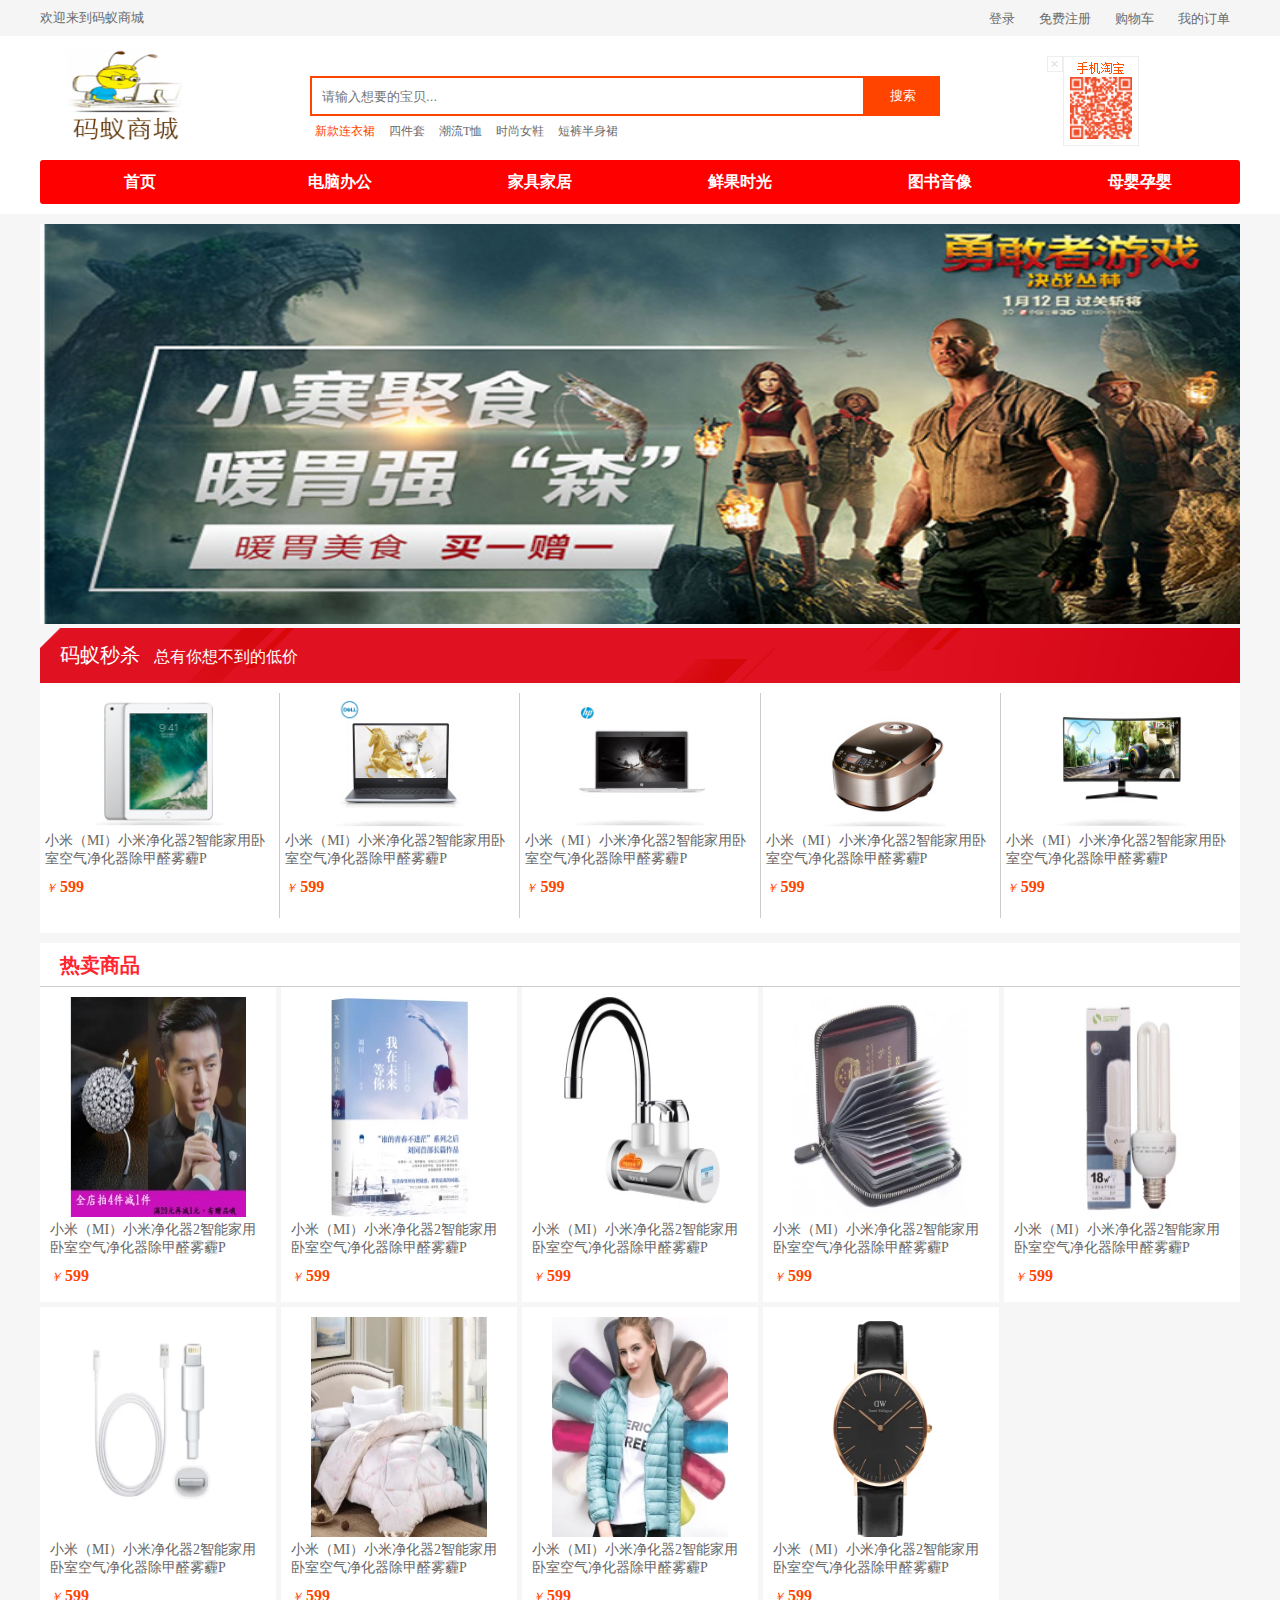
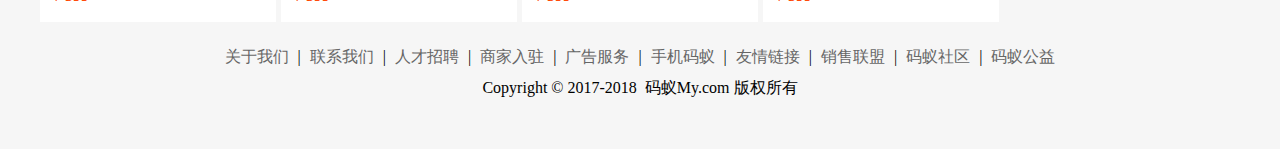
<file: 28-Mystore/WebContent/index.html>
<!DOCTYPE html>
<html lang="en">
<head>
    <meta charset="UTF-8">
    <title>码蚁商城</title>
    <!--链接外部样式-->
    <link rel="stylesheet" href="style/headerStyle.css">
    <!--设置标签图标-->
    <link href="favicon.ico" rel="shortcut icon">
    <link rel="stylesheet" href="style/index.css">
    <link rel="stylesheet" href="style/footerStyle.css">

</head>
<body>
<!--头部-->
<div id="header">
<!--头部登录，购物车-->
<div class="header_top">
        <!--中部-->
        <div class="header_top_center">
            <!--中部左侧-->
            <div class="h_top_left">
                欢迎来到码蚁商城
            </div>
            <!--中部右侧-->
            <div class="h_top_right">
                <a href="login.html">登录</a>
                <a href="regist.html">免费注册</a>
                <a href="#">购物车</a>
                <a href="#">我的订单</a>
            </div>
        </div>
</div>

<!--中部搜索-->
<div class="header_center">
    <!--版心-->
    <div class="h_c_center">

        <!--左侧logo-->
        <div class="h_c_logo">
            <img src="images/log.png" alt="">
        </div>

        <!--中部搜索-->
        <div class="h_c_search">

            <form action="#">
                <input type="text" placeholder="请输入想要的宝贝..." class="s_input">
                <input type="submit" value="搜索" class="s_button">
            </form>

            <div class="hot">
                <a href="#">新款连衣裙</a>
                <a href="#">四件套</a>
                <a href="#">潮流T恤</a>
                <a href="#">时尚女鞋</a>
                <a href="#">短裤半身裙</a>
            </div>
        </div>
        <!--右部二维码-->
        <div class="h_c_code">
            <img src="images/pcode.png" alt="">
        </div>
    </div>
</div>

<!--导航-->
 <div id="nav">
     <ul>
         <li><a href="#">首页</a></li>
         <li><a href="goods_list.html">电脑办公</a></li>
         <li><a href="#">家具家居</a></li>
         <li><a href="#">鲜果时光</a></li>
         <li><a href="#">图书音像</a></li>
         <li><a href="#">母婴孕婴</a></li>
     </ul>
 </div>   

</div>

<!--广告页-->
<div id="ad">
    <img src="images/goods/ad.jpg" alt="">
</div>

<!--秒杀-->
<div id="ms">
    <div class="ms_title">
        <span>码蚁秒杀</span>
        <span>总有你想不到的低价</span>
    </div>

    <div class="ms_body">
        <ul>
            <li>
                <a href="detail.html">
                    <img src="images/goods/good1.png" alt="">
                    <p>小米（MI）小米净化器2智能家用卧室空气净化器除甲醛雾霾P</p>
                    <i class="yuan">￥</i><span class="price">599</span>
                </a>
            </li>
            <li>
                <a href="">
                    <img src="images/goods/goods2.png" alt="">
                    <p>小米（MI）小米净化器2智能家用卧室空气净化器除甲醛雾霾P</p>
                    <i class="yuan">￥</i><span class="price">599</span>
                </a>
            </li>
            <li>
                <a href="">
                    <img src="images/goods/goods3.png" alt="">
                    <p>小米（MI）小米净化器2智能家用卧室空气净化器除甲醛雾霾P</p>
                    <i class="yuan">￥</i><span class="price">599</span>
                </a>
            </li>
            <li>
                <a href="">
                    <img src="images/goods/goods4.png" alt="">
                    <p>小米（MI）小米净化器2智能家用卧室空气净化器除甲醛雾霾P</p>
                    <i class="yuan">￥</i><span class="price">599</span>
                </a>
            </li>
            <li>
                <a href="">
                    <img src="images/goods/goods5.png" alt="">
                    <p>小米（MI）小米净化器2智能家用卧室空气净化器除甲醛雾霾P</p>
                    <i class="yuan">￥</i><span class="price">599</span>
                </a>
            </li>
        </ul>
    </div>
</div>

<!--热买商品-->
<div id="hot_goods">
    <h3 class="hot_goods_title">热卖商品</h3>
    <div class="hot_goods_body">
        <ul>
            <li>
                <a href="">
                    <img src="images/goods/goods6.png" alt="">
                    <p>小米（MI）小米净化器2智能家用卧室空气净化器除甲醛雾霾P</p>
                    <i class="yuan">￥</i><span class="price">599</span>
                </a>
            </li>
            <li>
                <a href="">
                    <img src="images/goods/goods7.png" alt="">
                    <p>小米（MI）小米净化器2智能家用卧室空气净化器除甲醛雾霾P</p>
                    <i class="yuan">￥</i><span class="price">599</span>
                </a>
            </li>
            <li>
                <a href="">
                    <img src="images/goods/goods8.png" alt="">
                    <p>小米（MI）小米净化器2智能家用卧室空气净化器除甲醛雾霾P</p>
                    <i class="yuan">￥</i><span class="price">599</span>
                </a>
            </li>
            <li>
                <a href="">
                    <img src="images/goods/goods9.png" alt="">
                    <p>小米（MI）小米净化器2智能家用卧室空气净化器除甲醛雾霾P</p>
                    <i class="yuan">￥</i><span class="price">599</span>
                </a>
            </li>
            <li>
                <a href="">
                    <img src="images/goods/goods10.png" alt="">
                    <p>小米（MI）小米净化器2智能家用卧室空气净化器除甲醛雾霾P</p>
                    <i class="yuan">￥</i><span class="price">599</span>
                </a>
            </li>
            <li>
                <a href="">
                    <img src="images/goods/goods11.png" alt="">
                    <p>小米（MI）小米净化器2智能家用卧室空气净化器除甲醛雾霾P</p>
                    <i class="yuan">￥</i><span class="price">599</span>
                </a>
            </li>
            <li>
                <a href="">
                    <img src="images/goods/goods12.png" alt="">
                    <p>小米（MI）小米净化器2智能家用卧室空气净化器除甲醛雾霾P</p>
                    <i class="yuan">￥</i><span class="price">599</span>
                </a>
            </li>
            <li>
                <a href="">
                    <img src="images/goods/goods13.png" alt="">
                    <p>小米（MI）小米净化器2智能家用卧室空气净化器除甲醛雾霾P</p>
                    <i class="yuan">￥</i><span class="price">599</span>
                </a>
            </li>
            <li>
                <a href="">
                    <img src="images/goods/goods14.png" alt="">
                    <p>小米（MI）小米净化器2智能家用卧室空气净化器除甲醛雾霾P</p>
                    <i class="yuan">￥</i><span class="price">599</span>
                </a>
            </li>
        </ul>

    </div>
</div>

<!--尾部-->
<div id="footer">
    <!--关于我们-->
    <div class="link">
        <a href="#">关于我们</a>
        |
        <a href="#">联系我们</a>
        |
        <a href="#">人才招聘</a>
        |
        <a href="#">商家入驻</a>
        |
        <a href="#">广告服务</a>
        |
        <a href="#">手机码蚁</a>
        |
        <a href="#">友情链接</a>
        |
        <a href="#">销售联盟</a>
        |
        <a href="#">码蚁社区
        </a>
        |
        <a href="#">码蚁公益</a>
    </div>
    <!--版权-->
    <div class="copyright">
        Copyright&nbsp;&copy;&nbsp;2017-2018&nbsp;&nbsp;码蚁My.com&nbsp;版权所有
    </div>
</div>

</body>


</html>
</file>
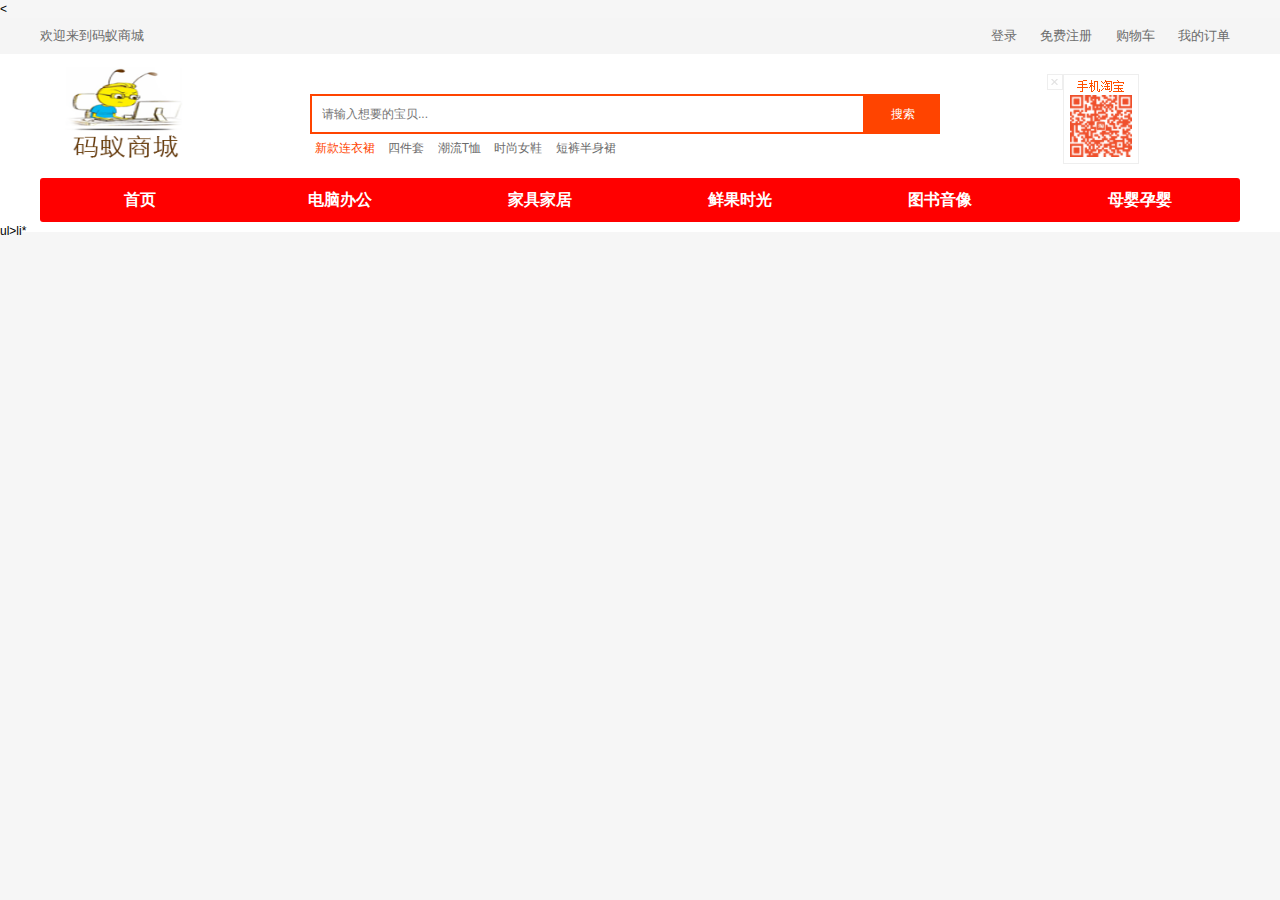
<file: 28-Mystore/WebContent/cart.html>
<!DOCTYPE html>
<html lang="en">
<head>
    <meta charset="UTF-8">
    <title>Title</title>
    <link rel="stylesheet" href="style/common.css">
    <link rel="stylesheet" href="style/headerStyle.css">
    <link rel="stylesheet" href="style/footerStyle.css">
</head>
<body>

<<!--头部-->
<div id="header">
    <!--头部登录，购物车-->
    <div class="header_top">
        <!--中部-->
        <div class="header_top_center">
            <!--中部左侧-->
            <div class="h_top_left">
                欢迎来到码蚁商城
            </div>
            <!--中部右侧-->
            <div class="h_top_right">
                <a href="login.html">登录</a>
                <a href="regist.html">免费注册</a>
                <a href="#">购物车</a>
                <a href="#">我的订单</a>
            </div>
        </div>
    </div>

    <!--中部搜索-->
    <div class="header_center">
        <!--版心-->
        <div class="h_c_center">
            <!--左侧logo-->
            <div class="h_c_logo">
                <img src="images/log.png" alt="">
            </div>
            <!--中部搜索-->
            <div class="h_c_search">
                <form action="#">
                    <input type="text" placeholder="请输入想要的宝贝..." class="s_input">
                    <input type="submit" value="搜索" class="s_button">
                </form>

                <div class="hot">
                    <a href="#">新款连衣裙</a>
                    <a href="#">四件套</a>
                    <a href="#">潮流T恤</a>
                    <a href="#">时尚女鞋</a>
                    <a href="#">短裤半身裙</a>
                </div>
            </div>
            <!--右部二维码-->
            <div class="h_c_code">
                <img src="images/pcode.png" alt="">
            </div>
        </div>
    </div>

    <!--导航-->
    <div id="nav">
        <ul>
            <li><a href="index.html">首页</a></li>
            <li><a href="#">电脑办公</a></li>
            <li><a href="#">家具家居</a></li>
            <li><a href="#">鲜果时光</a></li>
            <li><a href="#">图书音像</a></li>
            <li><a href="#">母婴孕婴</a></li>
        </ul>
    </div>
    <!--商品列表-->
    <div id="cart_list">
        <div>
            ul>li*
        </div>
        <div></div>
    </div>

</div>
</body>
</html>
</file>
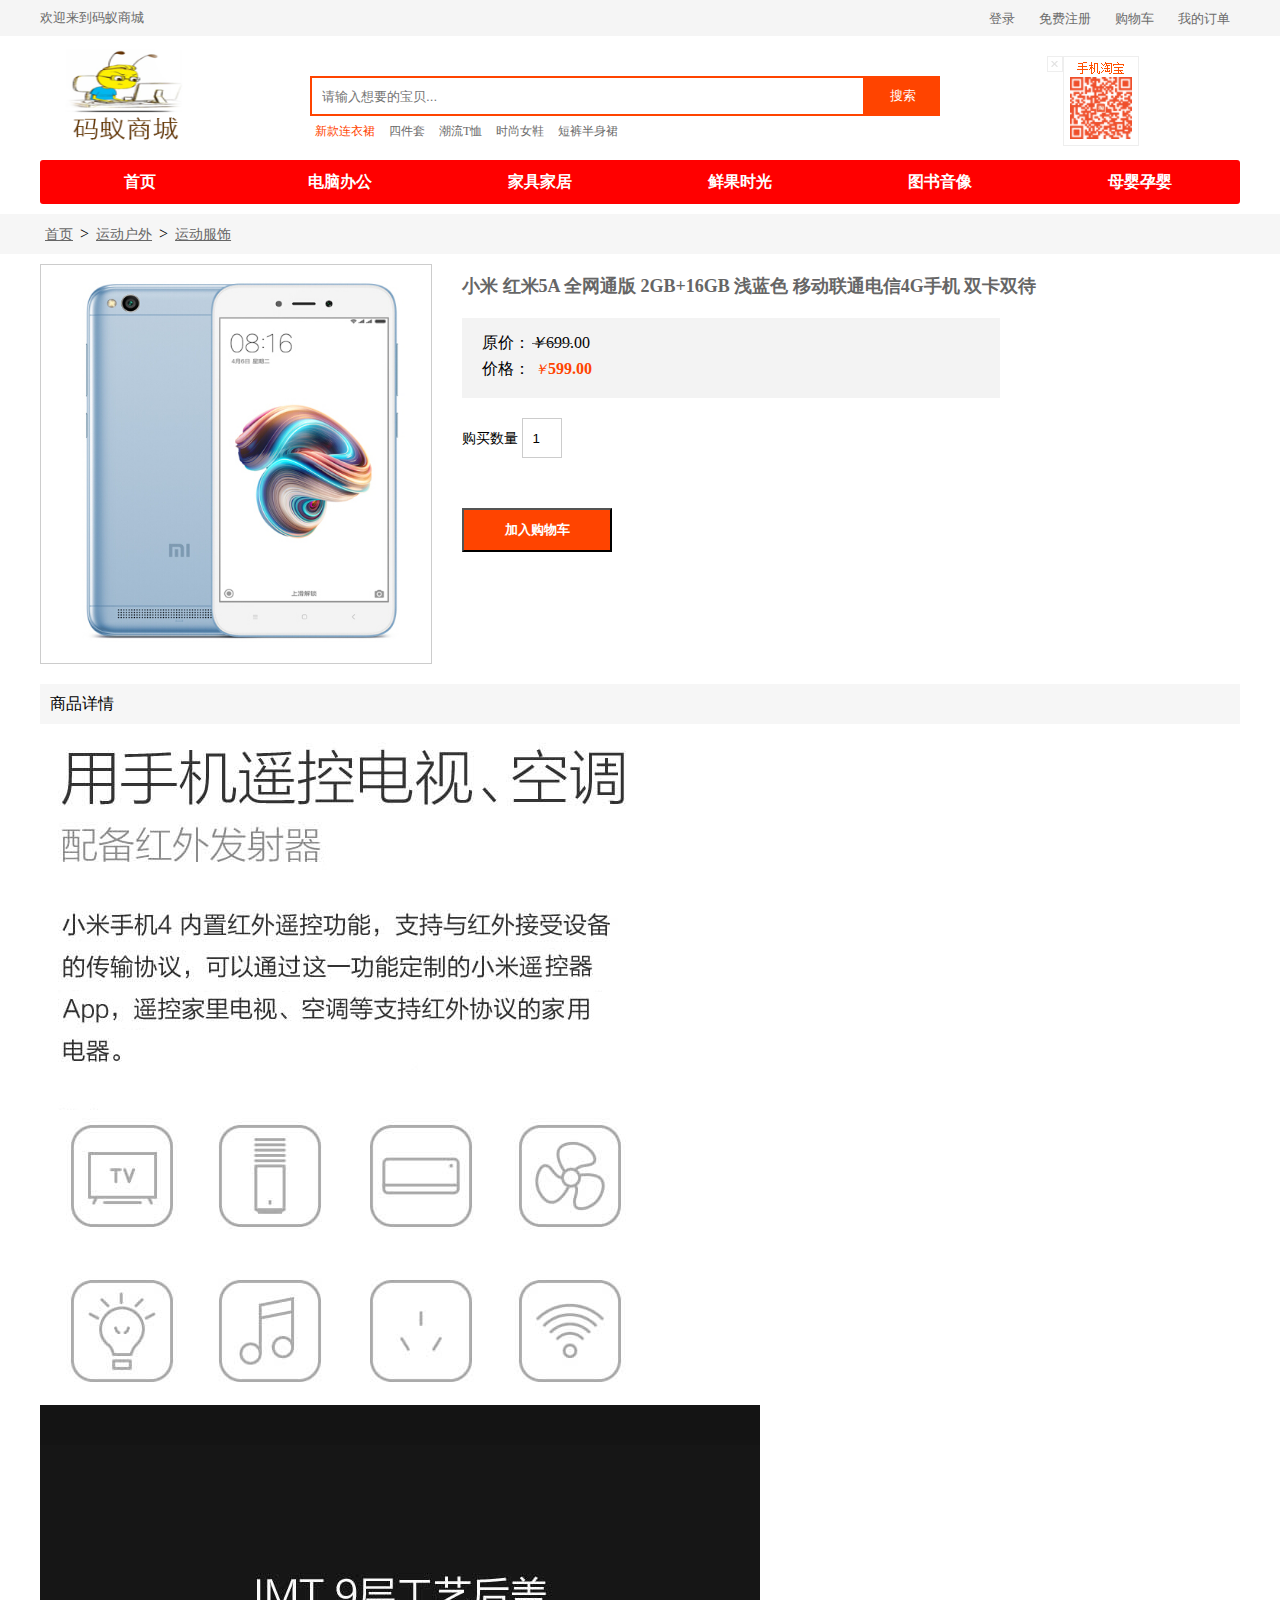
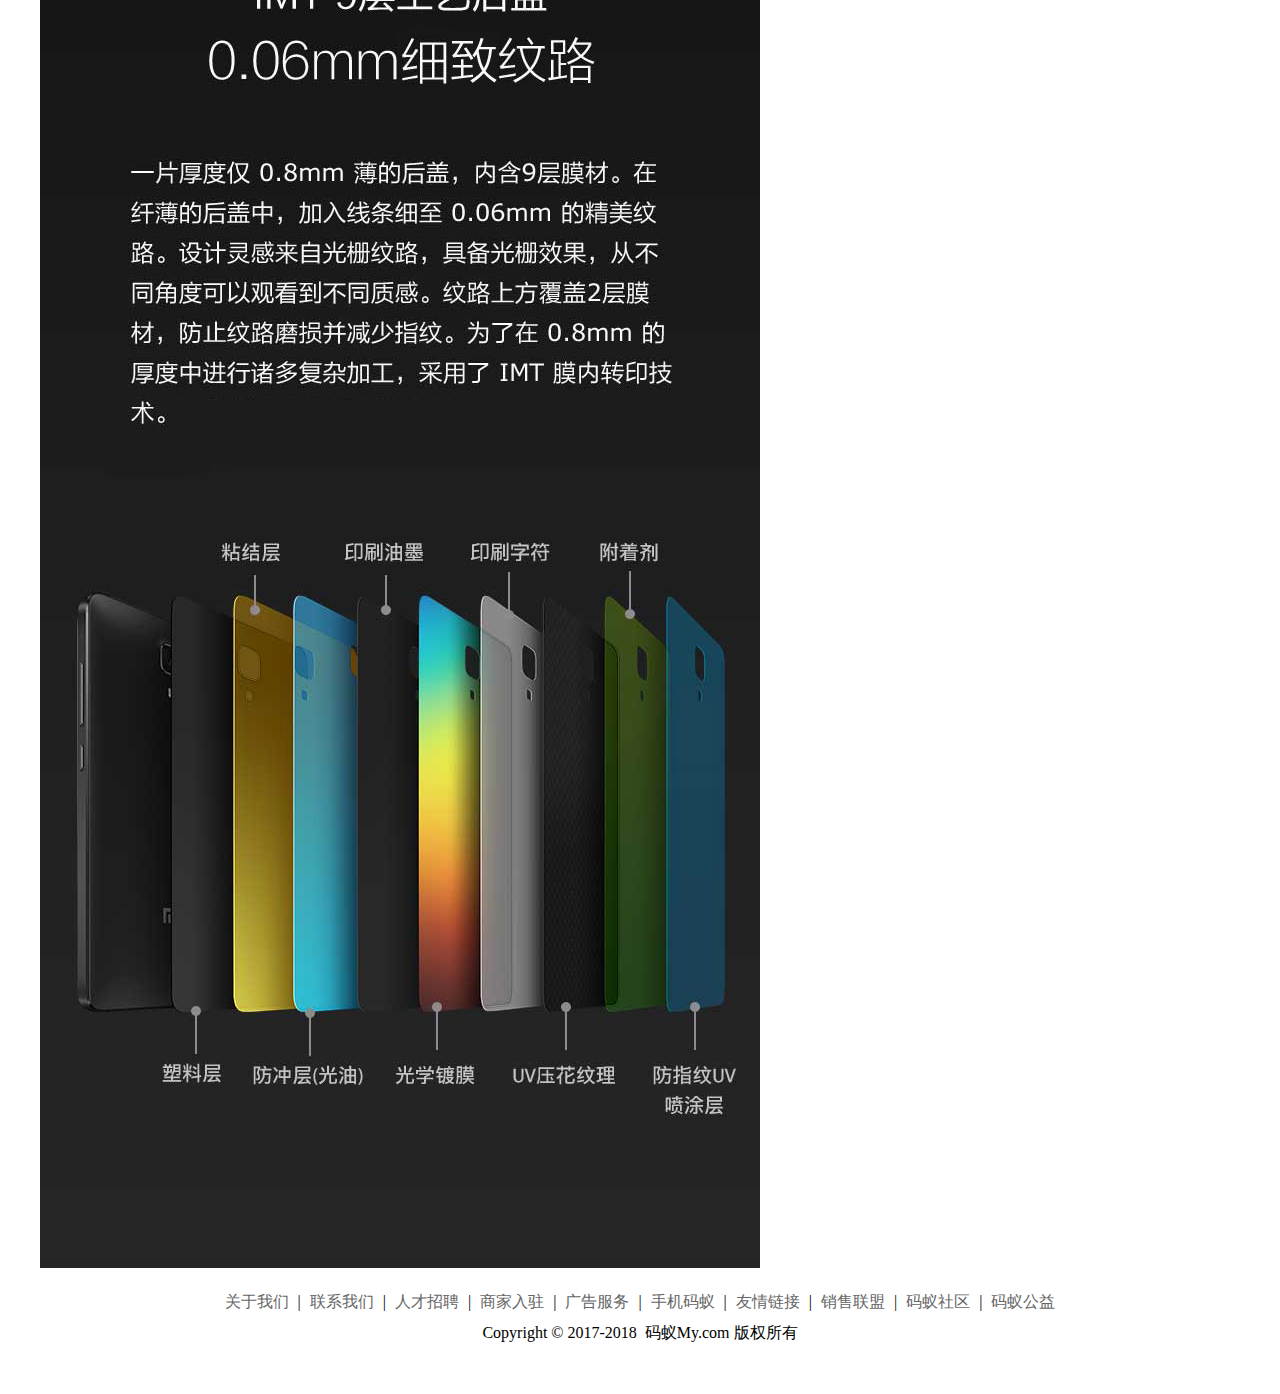
<file: 28-Mystore/WebContent/detail.html>
<!DOCTYPE html>
<html lang="en">
<head>
    <meta charset="UTF-8">
    <title>商品详情</title>
    <!--链接外部样式-->
    <link rel="stylesheet" href="style/headerStyle.css">
    <!--设置标签图标-->
    <link href="favicon.ico" rel="shortcut icon">
    <link rel="stylesheet" href="style/detail.css">
    <link rel="stylesheet" href="style/footerStyle.css">
</head>
<body>
<!--头部-->
<div id="header">
    <!--头部登录，购物车-->
    <div class="header_top">
        <!--中部-->
        <div class="header_top_center">
            <!--中部左侧-->
            <div class="h_top_left">
                欢迎来到码蚁商城
            </div>
            <!--中部右侧-->
            <div class="h_top_right">
                <a href="login.html">登录</a>
                <a href="#">免费注册</a>
                <a href="#">购物车</a>
                <a href="#">我的订单</a>
            </div>
        </div>
    </div>

    <!--中部搜索-->
    <div class="header_center">
        <!--版心-->
        <div class="h_c_center">
            <!--左侧logo-->
            <div class="h_c_logo">
                <img src="images/log.png" alt="">
            </div>
            <!--中部搜索-->
            <div class="h_c_search">
                <form action="#">
                    <input type="text" placeholder="请输入想要的宝贝..." class="s_input">
                    <input type="submit" value="搜索" class="s_button">
                </form>

                <div class="hot">
                    <a href="#">新款连衣裙</a>
                    <a href="#">四件套</a>
                    <a href="#">潮流T恤</a>
                    <a href="#">时尚女鞋</a>
                    <a href="#">短裤半身裙</a>
                </div>
            </div>
            <!--右部二维码-->
            <div class="h_c_code">
                <img src="images/pcode.png" alt="">
            </div>
        </div>
    </div>

    <!--导航-->
    <div id="nav">
        <ul>
            <li><a href="#">首页</a></li>
            <li><a href="#">电脑办公</a></li>
            <li><a href="#">家具家居</a></li>
            <li><a href="#">鲜果时光</a></li>
            <li><a href="#">图书音像</a></li>
            <li><a href="#">母婴孕婴</a></li>
        </ul>
    </div>

</div>


<!--面包屑导航-->
<div id="bread_crumb">
    <div class="bread_center">
        <a href="index.html">首页</a>
        <small>&gt</small>
        <a href="#">运动户外</a>
        <small>&gt</small>
        <a href="#">运动服饰</a>

    </div>
</div>

<!--详情展示-->
<div id="detail_show">
    <!--两个进行平分-->
    <div class="show_left">
        <img src="images/goods/bigPic.png" alt="">
    </div>
    <div class="show_right">
        <h3 class="good_name">小米 红米5A 全网通版 2GB+16GB 浅蓝色 移动联通电信4G手机 双卡双待</h3>
        <div class="goods_price">
            <p class="ori_price">原价：<i>￥</i><span>699.00</span><em></em></p>
            <p class="now_price">价格： <i>￥</i><span>599.00</span></p>
        </div>
        <div class="goods_count">
            <lable>购买数量</lable>
            <input type="text" value="1">
        </div>
        <div class="add_cart">
            <input type="submit" value="加入购物车">
        </div>
    </div>
</div>

<!--商品详情-->
<div id="goods_detail">
    <div class="detail_header">商品详情</div>
    <div class="detail_body">
        <img src="images/detail_pic1.png" alt="">
        <img src="images/detail_pic2.png" alt="">
    </div>
</div>


<!--尾部-->
<div id="footer">
    <!--关于我们-->
    <div class="link">
        <a href="#">关于我们</a>
        |
        <a href="#">联系我们</a>
        |
        <a href="#">人才招聘</a>
        |
        <a href="#">商家入驻</a>
        |
        <a href="#">广告服务</a>
        |
        <a href="#">手机码蚁</a>
        |
        <a href="#">友情链接</a>
        |
        <a href="#">销售联盟</a>
        |
        <a href="#">码蚁社区
        </a>
        |
        <a href="#">码蚁公益</a>
    </div>
    <!--版权-->
    <div class="copyright">
        Copyright&nbsp;&copy;&nbsp;2017-2018&nbsp;&nbsp;码蚁My.com&nbsp;版权所有
    </div>
</div>




</body>
</html>
</file>
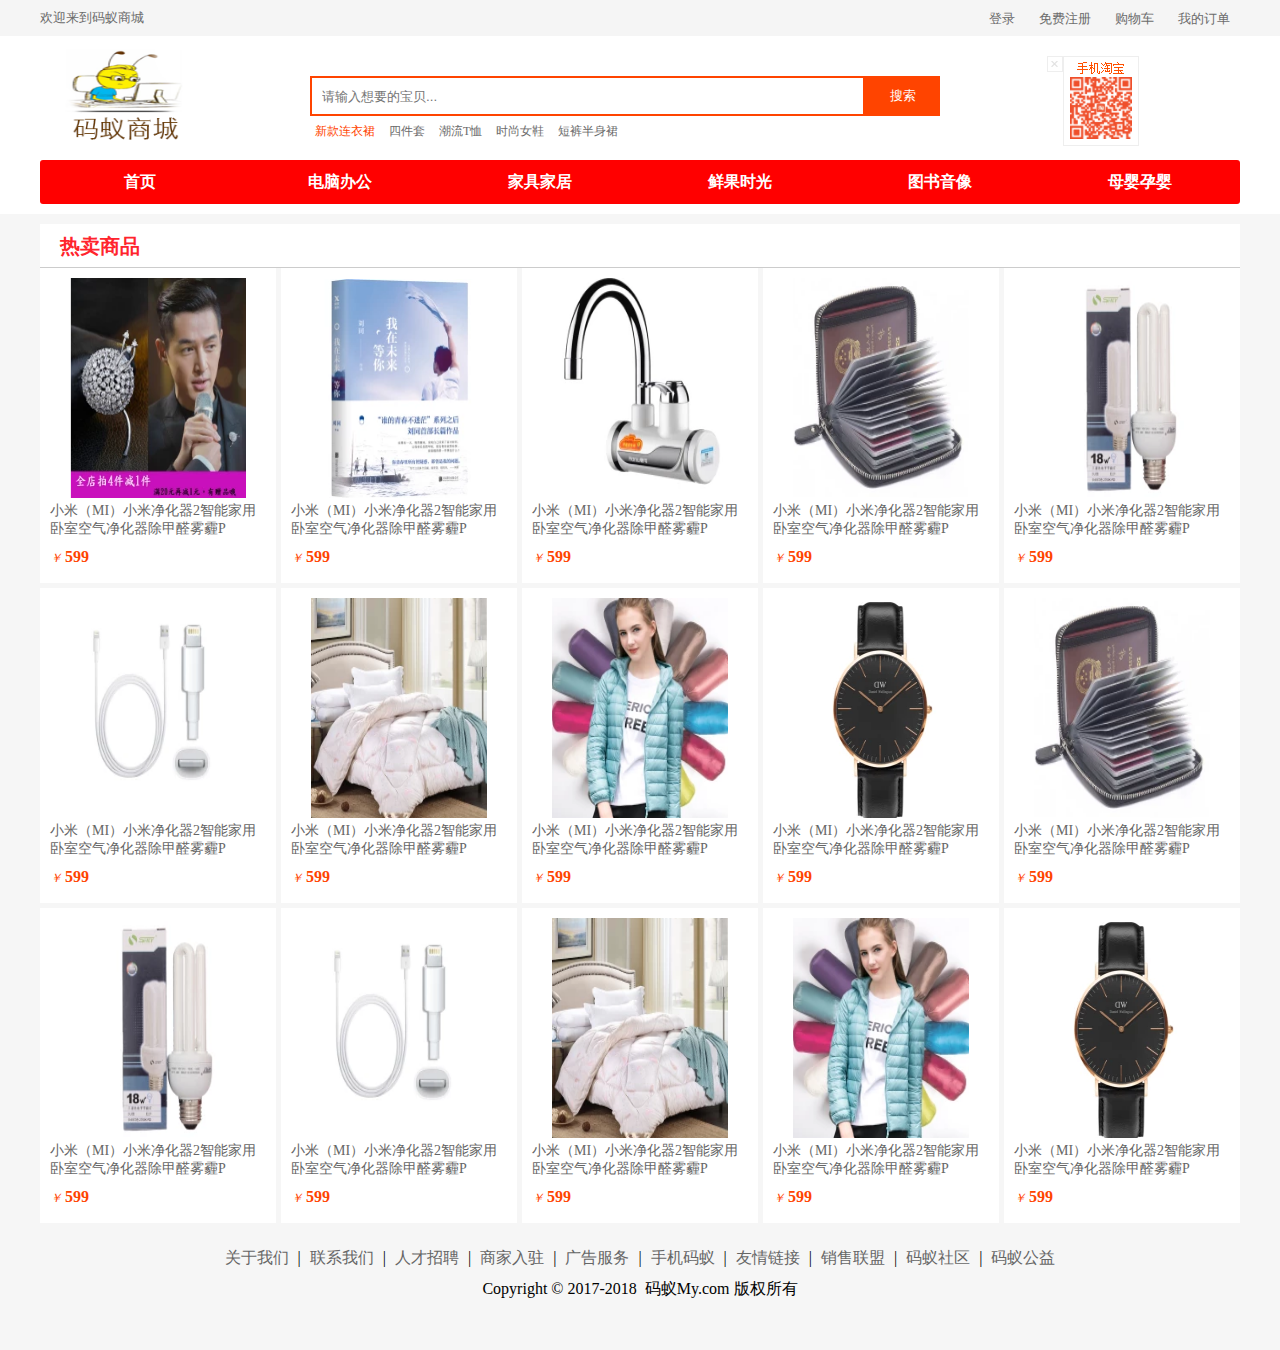
<file: 28-Mystore/WebContent/goods_list.html>
<!DOCTYPE html>
<html lang="en">
<head>
    <meta charset="UTF-8">
    <title>码蚁商城</title>
    <!--链接外部样式-->
    <link rel="stylesheet" href="style/headerStyle.css">
    <!--设置标签图标-->
    <link href="favicon.ico" rel="shortcut icon">
    <link rel="stylesheet" href="style/index.css">
    <link rel="stylesheet" href="style/footerStyle.css">
    <link rel="stylesheet" href="style/pageStyle.css">
</head>
<body>
<!--头部-->
<div id="header">
    <!--头部登录，购物车-->
    <div class="header_top">
        <!--中部-->
        <div class="header_top_center">
            <!--中部左侧-->
            <div class="h_top_left">
                欢迎来到码蚁商城
            </div>
            <!--中部右侧-->
            <div class="h_top_right">
                <a href="login.html">登录</a>
                <a href="#">免费注册</a>
                <a href="#">购物车</a>
                <a href="#">我的订单</a>
            </div>
        </div>
    </div>

    <!--中部搜索-->
    <div class="header_center">
        <!--版心-->
        <div class="h_c_center">
            <!--左侧logo-->
            <div class="h_c_logo">
                <img src="images/log.png" alt="">
            </div>
            <!--中部搜索-->
            <div class="h_c_search">
                <form action="#">
                    <input type="text" placeholder="请输入想要的宝贝..." class="s_input">
                    <input type="submit" value="搜索" class="s_button">
                </form>

                <div class="hot">
                    <a href="#">新款连衣裙</a>
                    <a href="#">四件套</a>
                    <a href="#">潮流T恤</a>
                    <a href="#">时尚女鞋</a>
                    <a href="#">短裤半身裙</a>
                </div>
            </div>
            <!--右部二维码-->
            <div class="h_c_code">
                <img src="images/pcode.png" alt="">
            </div>
        </div>
    </div>

    <!--导航-->
    <div id="nav">
        <ul>
            <li><a href="#">首页</a></li>
            <li><a href="#">电脑办公</a></li>
            <li><a href="#">家具家居</a></li>
            <li><a href="#">鲜果时光</a></li>
            <li><a href="#">图书音像</a></li>
            <li><a href="#">母婴孕婴</a></li>
        </ul>
    </div>

</div>
<!--热买商品-->
<div id="hot_goods">
    <h3 class="hot_goods_title">热卖商品</h3>
    <div class="hot_goods_body">
        <ul>
            <li>
                <a href="">
                    <img src="images/goods/goods6.png" alt="">
                    <p>小米（MI）小米净化器2智能家用卧室空气净化器除甲醛雾霾P</p>
                    <i class="yuan">￥</i><span class="price">599</span>
                </a>
            </li>
            <li>
                <a href="">
                    <img src="images/goods/goods7.png" alt="">
                    <p>小米（MI）小米净化器2智能家用卧室空气净化器除甲醛雾霾P</p>
                    <i class="yuan">￥</i><span class="price">599</span>
                </a>
            </li>
            <li>
                <a href="">
                    <img src="images/goods/goods8.png" alt="">
                    <p>小米（MI）小米净化器2智能家用卧室空气净化器除甲醛雾霾P</p>
                    <i class="yuan">￥</i><span class="price">599</span>
                </a>
            </li>
            <li>
                <a href="">
                    <img src="images/goods/goods9.png" alt="">
                    <p>小米（MI）小米净化器2智能家用卧室空气净化器除甲醛雾霾P</p>
                    <i class="yuan">￥</i><span class="price">599</span>
                </a>
            </li>
            <li>
                <a href="">
                    <img src="images/goods/goods10.png" alt="">
                    <p>小米（MI）小米净化器2智能家用卧室空气净化器除甲醛雾霾P</p>
                    <i class="yuan">￥</i><span class="price">599</span>
                </a>
            </li>
            <li>
                <a href="">
                    <img src="images/goods/goods11.png" alt="">
                    <p>小米（MI）小米净化器2智能家用卧室空气净化器除甲醛雾霾P</p>
                    <i class="yuan">￥</i><span class="price">599</span>
                </a>
            </li>
            <li>
                <a href="">
                    <img src="images/goods/goods12.png" alt="">
                    <p>小米（MI）小米净化器2智能家用卧室空气净化器除甲醛雾霾P</p>
                    <i class="yuan">￥</i><span class="price">599</span>
                </a>
            </li>
            <li>
                <a href="">
                    <img src="images/goods/goods13.png" alt="">
                    <p>小米（MI）小米净化器2智能家用卧室空气净化器除甲醛雾霾P</p>
                    <i class="yuan">￥</i><span class="price">599</span>
                </a>
            </li>
            <li>
                <a href="">
                    <img src="images/goods/goods14.png" alt="">
                    <p>小米（MI）小米净化器2智能家用卧室空气净化器除甲醛雾霾P</p>
                    <i class="yuan">￥</i><span class="price">599</span>
                </a>
            </li>
            <li>
                <a href="">
                    <img src="images/goods/goods9.png" alt="">
                    <p>小米（MI）小米净化器2智能家用卧室空气净化器除甲醛雾霾P</p>
                    <i class="yuan">￥</i><span class="price">599</span>
                </a>
            </li>
            <li>
                <a href="">
                    <img src="images/goods/goods10.png" alt="">
                    <p>小米（MI）小米净化器2智能家用卧室空气净化器除甲醛雾霾P</p>
                    <i class="yuan">￥</i><span class="price">599</span>
                </a>
            </li>
            <li>
                <a href="">
                    <img src="images/goods/goods11.png" alt="">
                    <p>小米（MI）小米净化器2智能家用卧室空气净化器除甲醛雾霾P</p>
                    <i class="yuan">￥</i><span class="price">599</span>
                </a>
            </li>
            <li>
                <a href="">
                    <img src="images/goods/goods12.png" alt="">
                    <p>小米（MI）小米净化器2智能家用卧室空气净化器除甲醛雾霾P</p>
                    <i class="yuan">￥</i><span class="price">599</span>
                </a>
            </li>
            <li>
                <a href="">
                    <img src="images/goods/goods13.png" alt="">
                    <p>小米（MI）小米净化器2智能家用卧室空气净化器除甲醛雾霾P</p>
                    <i class="yuan">￥</i><span class="price">599</span>
                </a>
            </li>
            <li>
                <a href="">
                    <img src="images/goods/goods14.png" alt="">
                    <p>小米（MI）小米净化器2智能家用卧室空气净化器除甲醛雾霾P</p>
                    <i class="yuan">￥</i><span class="price">599</span>
                </a>
            </li>
        </ul>
    </div>
    <!--分页-->
    <div id="page" class="page_div"></div>
</div>

<!--尾部-->
<div id="footer">
    <!--关于我们-->
    <div class="link">
        <a href="#">关于我们</a>
        |
        <a href="#">联系我们</a>
        |
        <a href="#">人才招聘</a>
        |
        <a href="#">商家入驻</a>
        |
        <a href="#">广告服务</a>
        |
        <a href="#">手机码蚁</a>
        |
        <a href="#">友情链接</a>
        |
        <a href="#">销售联盟</a>
        |
        <a href="#">码蚁社区
        </a>
        |
        <a href="#">码蚁公益</a>
    </div>
    <!--版权-->
    <div class="copyright">
        Copyright&nbsp;&copy;&nbsp;2017-2018&nbsp;&nbsp;码蚁My.com&nbsp;版权所有
    </div>
</div>

<script src="http://www.jq22.com/jquery/jquery-1.10.2.js"></script>
<script type="text/javascript" src="js/paging.js"></script>
<script>
    //分页
    $("#page").paging({
        pageNo:5,
        totalPage: 10,
        totalSize: 300,
        callback: function(num) {
            alert(num);
        }
    })
</script>

</body>



</html>
</file>
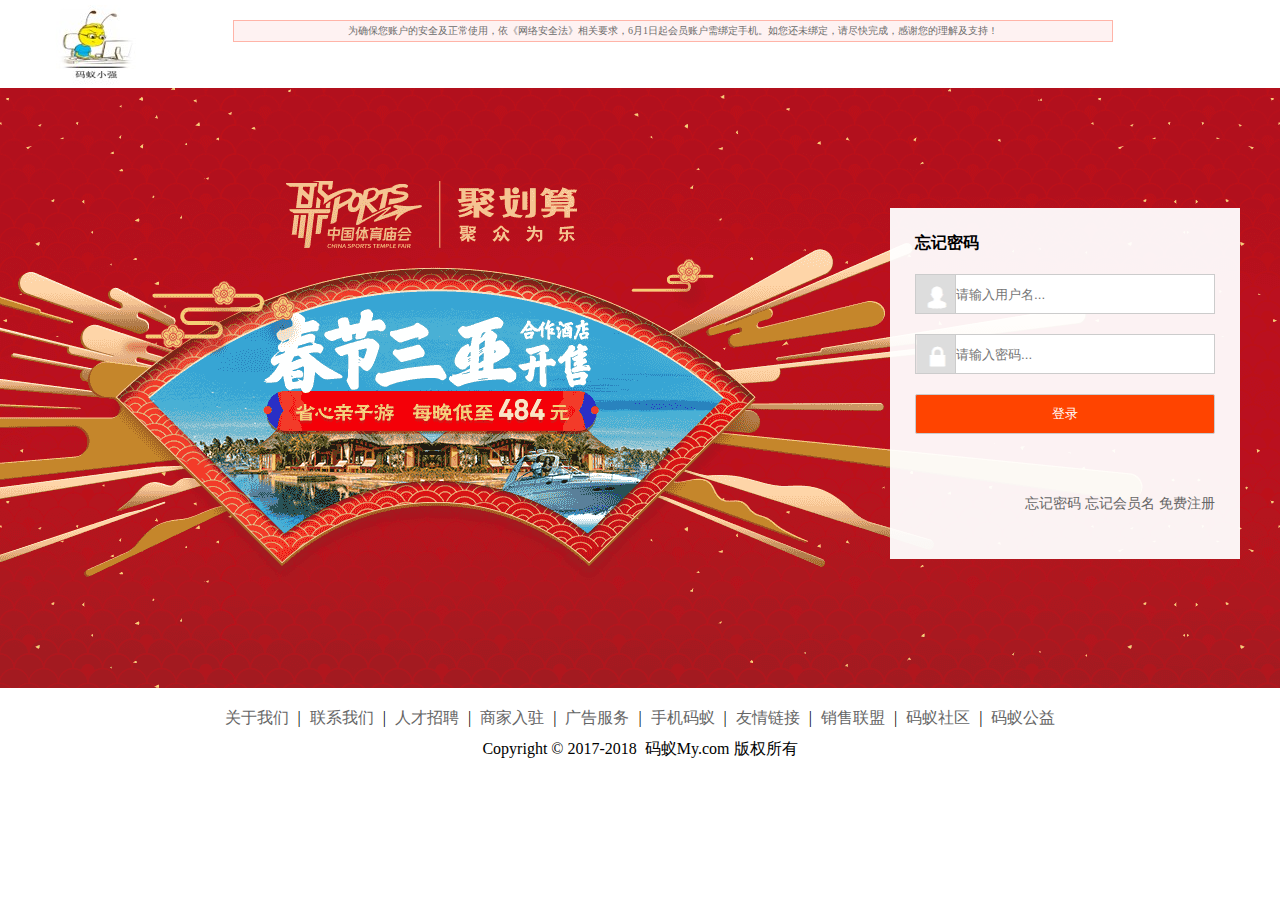
<file: 28-Mystore/WebContent/login.html>
<!DOCTYPE html>
<html lang="en">
<head>
    <meta charset="UTF-8">
    <title>登录页面</title>
</head>
<style>
    *{/*请空所有边距*/
        margin: 0;
        padding: 0;
        box-sizing: border-box;
    }
    .header{/*设置头部高度*/
        height: 88px;
    }
    .header .h_center{/*设置头部中间显示logo*/
        width: 1200px;/*宽度1200像素*/
        height: 88px;/*高度88*/
        margin: 0 auto;/*居中显示*/
    }
    .header .h_center img{
        float: left;/*设置浮动，和下面文件保持在一行*/
        margin-top: 5px;
    }
    .header .h_center p{
        float: left;/*设置浮动和上面图片保持在一行*/
        text-align: center;/*文字居中*/
        width: 880px;/*设置宽度*/
        font-size: 10px;/*设置字体大小*/
        border: 1px solid #ffb4a8;/*设置边框1像素，实线，颜色*/
        padding: 3px;/*设置内边距为3*/
        margin-top: 20px;/*距离顶部3距离*/
        margin-left: 80px;/*距离左侧80*/
        color: #6C6C6C;/*设置文字颜色*/
        background: #fef2f2;/*设置背景颜色*/
    }
    .login_body{
        height: 600px;/*高度600*/
        /*没有设置宽度，默认和窗口的宽度一样*/
        /*设置背景*/
        background-image: url("images/login_bg.png");
        background-position: center center;
    }

    .login_body .login_center{
        width: 1200px;
        height: 600px;
        margin: 0 auto;/*居中*/
        overflow: hidden;/*清除浮动*/
    }
    .login_center .login_bg{
        width: 350px;
        height: 351px;
        background: rgba(255,255,255,0.95);
        margin-left: 850px;
        margin-top: 120px;
        padding: 25px;
    }

    #login div{
        height: 40px;/*高度为40*/
        margin-top: 20px;/*距离顶部20大小*/
    }
    #login span{/*设置用户名和密码的两个小图标*/
        width: 40px;
        height: 40px;
        display: inline-block;/*设置为内联，可以设置大小*/
        background: #ccc;
        float: left;/*设置左浮动，可以和input在一平齐显示*/
        border: 1px #ccc solid;/*设置边框*/
        border-right:none;/*设置右边框没有*/
    }
    #login .username span{/*设置用户名图标居中显示*/
        background-image: url("images/userName_Icon.png");
        background-position: center center;
    }
    #login .password span{/*设置密码图标居中显示*/
        background-image: url("images/password_Icon.png");
        background-position: center center;
    }
    #login input{/*设置输入框*/
        height: 40px;
        float: left;
        border: 1px #ccc solid;
        width: 260px;
    }
    #login .login_btn input{/*设置登录按钮*/
        background: #f40;
        color: white;
        border-radius: 2px;
        width: 300px;
    }

    .forgotPwd{/*设置忘记密码div*/
        margin-top: 60px;
        text-align: right;
    }
    .forgotPwd a{/*设置链接样式*/
        text-decoration:none;
        color: #666;
        font-size: 14px;
    }
    .forgotPwd a:hover{/*鼠标移入样式*/
        color: #ff4400;
    }

    #footer{
        width: 1200px;
        margin: 0 auto;
        margin-top: 20px;

    }
    #footer .link{
        text-align: center;

    }
    #footer a{
        text-decoration: none;
        color: #666;
        margin-left: 5px;
        margin-right: 5px;
    }
    #footer .copyright{
        text-align: center;
        margin-top: 10px;
    }



</style>

<body>

<!--头部-->
<div class="header">
    <div class="h_center">
        <img src="images/Myxq.jpg" alt="">
        <p>为确保您账户的安全及正常使用，依《网络安全法》相关要求，6月1日起会员账户需绑定手机。如您还未绑定，请尽快完成，感谢您的理解及支持！</p>
    </div>
</div>

<!--体部-->
<div class="login_body">
    <!--中部-->
    <div class="login_center">
        <!--登录背景-->
        <div class="login_bg">
            <h4>忘记密码</h4>
            <form action="/28-Mystore/LoginServlet"  id="login" method="post">
                <!--用户名-->
               <div class="username">
               		<span></span>
               		<input type="text" placeholder="请输入用户名..." name="username">
               </div>
                <!--密码-->
                <div class="password">
                	<span></span>
                	<input type="password" name="password" placeholder="请输入密码..." name="password">
                </div>
                <div class="login_btn">
                	<input type="submit" class="login_btn" value="登录">
                </div>
            </form>
            <div class="forgotPwd"><!--忘记密码-->
                <a href="">忘记密码</a> <a href="">忘记会员名</a> <a href="regist.html">免费注册</a>
            </div>
        </div>
    </div>
</div>

<!--尾部-->
<div id="footer">
    <!--关于我们-->
    <div class="link">
            <a href="#">关于我们</a>
            |
            <a href="#">联系我们</a>
            |
            <a href="#">人才招聘</a>
            |
            <a href="#">商家入驻</a>
            |
            <a href="#">广告服务</a>
            |
            <a href="#">手机码蚁</a>
            |
            <a href="#">友情链接</a>
            |
            <a href="#">销售联盟</a>
            |
            <a href="#">码蚁社区
            </a>
            |
            <a href="#">码蚁公益</a>
    </div>
    <!--版权-->
    <div class="copyright">
        Copyright&nbsp;&copy;&nbsp;2017-2018&nbsp;&nbsp;码蚁My.com&nbsp;版权所有
    </div>
</div>

</body>

</html>
</file>
<file: 28-Mystore/WebContent/style/headerStyle.css>
*{/*清空所有样式*/
    margin: 0;
    padding: 0;
    box-sizing: border-box;
}
body{
    background:#f6f6f6;
}
#header{
    height: 214px;
    background: white;
}
#header .header_top{
    height: 36px;
    background: #f5f5f5;
}

#header .header_top_center{
    width: 1200px;/*设置版心宽度*/
    height: 36px;/*设置高度*/
    margin: 0 auto;/*居中显示*/
}
#header .h_top_left{
    color: #6C6C6C; /*设置左侧文字颜色*/
    font-size: 13px;/*设置宋体大小*/
    height: 36px;/*设置高度*/
    line-height: 36px;/*设置行高，文字垂直居中显示*/
    float: left;/*左右显示*/
}
#header .h_top_right{
    height: 36px;
    line-height: 36px;
    float: right;/*左右显示*/
}
#header .h_top_right a{
    text-decoration: none;/*把链接下划线去掉*/
    color: #6C6C6C;
    margin: 0 10px;/*上下为0 左右为10距离*/
    font-size: 13px;
}
#header .h_top_right a:hover{
    color: #ff4400;
    font-size: 14px;
}
/*-----------------------------------------------*/
#header .h_c_center{
    width: 1200px;
    margin: 0 auto;
    height: 124px;
}
#header .h_c_logo{
    width: 190px;
    height: 124px;
    float: left;
}
#header .h_c_search{
    width: 815px;
    height: 124px;
    float: left;
    overflow: hidden;
}
#header .h_c_code{
    width: 195px;
    height: 124px;
    float: left;
}
/*内容样式-----------*/
#header .h_c_logo img{
    width: 170px;
    height: 100px;
    margin-top: 10px;
}
#header form {
    margin-top: 40px;
    width: 630px;
    height: 40px;
    margin-left: 80px;
    overflow: hidden;
}
#header form input{
    float: left;
}
#header .s_input{
    width: 555px;
    height: 40px;
    border: 2px solid #ff4400;
    padding-left: 10px;
}
#header .s_button{
    width: 75px;
    height: 40px;
    background: #ff4400;
    border: 1px solid #ff4400;
    color: white;
}
#header .hot{
    margin-left: 80px;
    margin-top: 5px;
}
#header .hot a{
    text-decoration: none;
    margin: 0 5px;
    color: #6C6C6C;
    font-size: 12px;
}
#header .hot a:first-child{
    color: #ff4400;
}
#header .h_c_code img{
    margin-top: 20px;
}
/*导航*/
#nav{
    width: 1200px;
    margin: 0 auto;
    height: 44px;
    background: red;
    line-height: 44px;
    border-radius: 3px;
}
#nav ul{
    list-style: none;
    display: flex;/*伸缩布局*/
    height: 44px;
}
#nav ul li {
    flex: 1;/*平分*/
    text-align: center;/*文字居中*/

}
#nav ul li a{
    color: white;
    font-size: 16px;
    font-weight:bold;
    text-decoration: none;
}
#nav ul li a:hover{
    font-size: 24px;
}
</file>
<file: 28-Mystore/WebContent/style/index.css>
#ad{
    width: 1200px;
    margin: 0 auto;
    margin-top: 10px;
}
#ad img{
    width: 1200px;
    height: 400px;
}

#ms{
    width: 1200px;
    height: 305px;
    margin: 0 auto;
}
#ms .ms_title{
    height: 55px;
    background: url("../images/title_bg.png") repeat-x;
    -webkit-background-size: 1200px;
    background-size: 1200px 55px;
    line-height: 55px;
    padding-left: 20px;
}
#ms .ms_title span{
    color: white;
}
#ms .ms_title span:first-child{
    font-size: 20px;
    margin-right: 10px;
}

#ms .ms_body{
    height: 250px;
    background: white;
    padding-top: 10px;
}
#ms .ms_body ul{
    display: flex;
    list-style: none;
    height: 225px;
}
#ms .ms_body ul li{
    flex: 1;
    border-right: 1px solid #ccc;
    height: 225px;
}
#ms .ms_body ul li:last-child{
    border-right: none;
}
#ms .ms_body ul a{
    display: block;
    width: 100%;
    height: 225px;
    padding: 5px;
    text-decoration: none;
}
#ms .ms_body ul img{
    display: inline-block;
    width: 130px;
    height: 130px;
    margin-left: 50px;
}
#ms .ms_body ul p{
    margin-bottom: 10px;
    font-size: 14px;
    color: #666;
}
.yuan{
    font-size: 12px;
    color:#ff4400;
    margin-right: 3px;
}

.price{
    color: #ff4400;
    font-weight: bold;
}

#hot_goods{
    width: 1200px;
    margin: 10px auto;
}
#hot_goods .hot_goods_title{
    height: 44px;
    line-height: 44px;
    font-size: 20px;
    color: #ff242d;
    border-bottom: 1px solid #ccc;
    font-weight: bold;
    background: white;
    padding-left: 20px;
}

#hot_goods ul{
    list-style: none;
    overflow: hidden;
}
#hot_goods ul li{
    height: 315px;
    width: 236px;
    float: left;
    margin-right: 5px;
    margin-bottom: 5px;
    background: white;
    padding: 5px;
}
#hot_goods ul li:nth-child(5n){
    margin-right: 0px;
}
#hot_goods ul li:last-child{
    border-right: none;
}
#hot_goods ul a{
    display: block;
    width: 100%;
    height: 315px;
    padding: 5px;
    text-decoration: none;
}
#hot_goods ul li:hover{
    border: 1px solid #ff4400;
}
#hot_goods ul img{
    display: inline-block;
    width: 176px;
    height: 220px;
    margin-left: 20px;
}
#hot_goods ul p{
    margin-bottom: 10px;
    font-size: 14px;
    color: #666;
}
</file>
<file: 28-Mystore/WebContent/style/footerStyle.css>
#footer{
    width: 1200px;
    margin: 0 auto;
    margin-top: 20px;
    margin-bottom: 50px;
}
#footer .link{
    text-align: center;

}
#footer a{
    text-decoration: none;
    color: #666;
    margin-left: 5px;
    margin-right: 5px;
}
#footer .copyright{
    text-align: center;
    margin-top: 10px;
}
</file>
<file: 28-Mystore/WebContent/style/common.css>
@charset "utf-8";
/* CSS Document */
/*格式化样式*/
body,div,dl,dt,dd,ul,ol,li,h1,h2,h3,h4,h5,h6,pre,form,fieldset,input,textarea,p,blockquote,th,td {margin:0;padding:0;box-sizing: border-box}
table {border-collapse:collapse;border-spacing:0;}
fieldset,img {border:0}
ol,ul {list-style:none}
h1,h2,h3,h4,h5,h6 {font-size:100%;font-weight:normal}
span{ vertical-align:middle;}
a{ text-decoration:none; }
button, input, select, textarea { font-size:100%; }
a:hover { text-decoration:underline; }
input{ border:none 0; vertical-align:middle;}
/*微软雅黑,Microsoft YaHei, 黑体, Helvetica,Tahoma,StSun,宋体,SimSun,sans-serif*/
body, button, input, select, textarea { font:12px/1.5 "/5b8b/4f53", Tahoma, Arial, sans-serif; vertical-align:middle;}
h1, h2, h3, h4, h5, h6 { font-size:100%; }
code, kbd, pre, samp, tt { font-family:"Courier New", Courier, monospace; }
abbr[title], acronym[title] { border-bottom:1px dotted; cursor:help; }
:focus { outline:0; }
legend { color:#000; }
hr { border:none; height:1px; *color:#fff;}
img { -ms-interpolation-mode:bicubic; border:0; }
/*文字排版、颜色*/
.f12{font-size:12px}
.f13{font-size:13px}
.f14{font-size:14px}
.f16{font-size:16px}
.f20{font-size:20px}
.fb{font-weight:bold}
.fn{font-weight:normal}
.t2{text-indent:2em}
.red,a.red{color:#cc0031}
.darkblue,a.darkblue{color:#039}
.gray,a.gray{color:#878787}
.lh150{line-height:150%}
.lh180{line-height:180%}
.lh200{line-height:200%}
.unl{text-decoration:underline;}
.no_unl{text-decoration:none;}
/*定位*/
.tl{text-align:left}
.tc{text-align:center}
.tr{text-align:right}
.fl{float:left;display:inline}
.fr{float:right;display:inline}
.cb{clear:both}
.cl{clear:left}
.cr{clear:right}
.vm{vertical-align:middle}
.pr{position:relative}
.pa{position:absolute}
.abs-right{position:absolute;right:0}
.zoom{zoom:1}
.hidden{visibility:hidden}
.none{display:none}
/*长度高度*/
.w10{width:10px}
.w20{width:20px}
.w50{width:50px}
.w90{width:90px}
.w100{width:100px}
.w200{width:200px}
.w250{width:250px}
.w500{width:500px}
.w800{width:800px}
.w{width:100%}
.h50{height:50px}
.h80{height:80px}
.h100{height:100px}
.h200{height:200px}
.h{height:100%}
/*边距*/
.m10{margin:10px}
.m15{margin:15px}
.m30{margin:30px}
.mt5{margin-top:5px}
.mt10{margin-top:10px}
.mt15{margin-top:15px}
.mt50{margin-top:50px}
.mt100{margin-top:100px}
.mb5{margin-bottom:5px}
.mb10{margin-bottom:10px}
.mb15{margin-bottom:15px}
.mb100{margin-bottom:100px}
.ml5{margin-left:5px}
.ml10{margin-left:10px}
.ml15{margin-left:15px}
.ml20{margin-left:20px}
.ml30{margin-left:30px}
.ml50{margin-left:50px}
.ml100{margin-left:100px}
.mr5{margin-right:5px}
.mr10{margin-right:10px}
.mr15{margin-right:15px}
.mr50{margin-right:50px}
.mr100{margin-right:100px}
.p10{padding:10px;}
.p15{padding:15px;}
.p30{padding:30px;}
.pt5{padding-top:5px}
.pt10{padding-top:10px}
.pt15{padding-top:15px}
.pt20{padding-top:20px}
.pt30{padding-top:30px}
.pt50{padding-top:50px}
.pb5{padding-bottom:5px}
.pb100{padding-bottom:100px}
.pl5{padding-left:5px}
.pl10{padding-left:10px}
.pl50{padding-left:50px}
.pl100{padding-left:100px}
.pr5{padding-right:5px}
.pr10{padding-right:10px}
.pr15{padding-right:15px}
.pr100{padding-right:100px}
</file>
<file: 28-Mystore/WebContent/style/detail.css>
body{
    background: white;
}
#bread_crumb{
    background: #f6f6f6;
    height: 40px;
    line-height: 40px;
}
#bread_crumb .bread_center{
    width: 1200px;
    height: 40px;
    line-height: 40px;
    margin: 0 auto;
    padding-left: 5px;
}
#bread_crumb span{
    margin-top: -5px;
}
#bread_crumb a{
    color: #666;
    font-size: 14px;
}
#bread_crumb small{
    font-size: 16px;
    margin: 0 3px;
}

#detail_show{
    margin: 0 auto;
    width: 1200px;
    height: 400px;
    display: flex;
    margin-top: 10px;
}
#detail_show .show_left{
    flex: 1;
    border: 1px solid #ccc;
    padding: 3px;
}
#detail_show .show_left img{
    width: 100%;
    height: 100%;
}
#detail_show .show_right{
    flex: 2;
    padding: 10px;
    padding-left: 30px;

}
#detail_show  .good_name{
    font-size: 18px;
    color: #666;
}
#detail_show .goods_price{
    background: #f3f3f3;
    height: 80px;
    width: 70%;
    margin-top: 20px;
    padding: 10px;
}
#detail_show .ori_price{
    margin-top: 5px;
    position: relative;
    margin-left: 10px;
}
#detail_show .ori_price em{
    position: absolute;
    width: 40px;
    height: 1px;
    background: #666;
    top: 10px;
    left: 50px;
}
#detail_show .now_price{
    margin-top: 5px;
    margin-left: 10px;
}
#detail_show .now_price i{
    color:#ff4400;
    font-size: 14px;
    margin-top: 5px;

}
#detail_show .now_price span{
    font-size: 16px;
    color: #ff4400;
    font-weight: bold;
}
#detail_show .goods_count {
    font-size: 14px;
    padding-right: 20px;
    margin-top: 20px;
}
#detail_show .goods_count label{
    margin-right: 10px;
}
#detail_show .goods_count input{
    border: 1px solid #ccc;
    height: 40px;
    width: 40px;
    padding-left: 10px;
    margin-right: 10px;
}
#detail_show .add_cart{
    margin-top: 50px;
}
#detail_show .add_cart input{
    background: #ff4400;
    width: 150px;
    height: 44px;
    color: white;
    font-weight:bold;
}

#goods_detail {
    margin: 0 auto;
    width: 1200px;
    margin-top: 20px;

}
#goods_detail .detail_header{
    background: #f6f6f6;
    height: 40px;
    line-height: 40px;
    margin-bottom: 10px;
    padding-left: 10px;
}
</file>
<file: 28-Mystore/WebContent/style/pageStyle.css>
* {
    padding: 0;
    margin: 0;
}
/*
  * 外面盒子样式---自己定义
  */

.page_div {
    margin-top: 20px;
    margin-bottom: 20px;
    font-size: 15px;
    font-family: "microsoft yahei";
    color: #666666;
    margin-right: 10px;
    padding-left: 20px;
    box-sizing: border-box;
    text-align: center;
}
/*
 * 页数按钮样式
 */

.page_div a {
    background: white;
    min-width: 30px;
    height: 28px;
    border: 1px solid #dce0e0!important;
    text-align: center;
    margin: 0 4px;
    cursor: pointer;
    line-height: 28px;
    color: #666666;
    font-size: 13px;
    display: inline-block;
}

#firstPage,
#lastPage {
    width: 50px;
    color: #0073A9;
    border: 1px solid #0073A9!important;
}

#prePage,
#nextPage {
    width: 70px;
    color: #0073A9;
    border: 1px solid #0073A9!important;
}

.page_div .current {
    background-color: #0073A9;
    border-color: #0073A9;
    color: #FFFFFF;
}

.totalPages {
    margin: 0 10px;
}

.totalPages span,
.totalSize span {
    color: #0073A9;
    margin: 0 5px;
}
</file>
